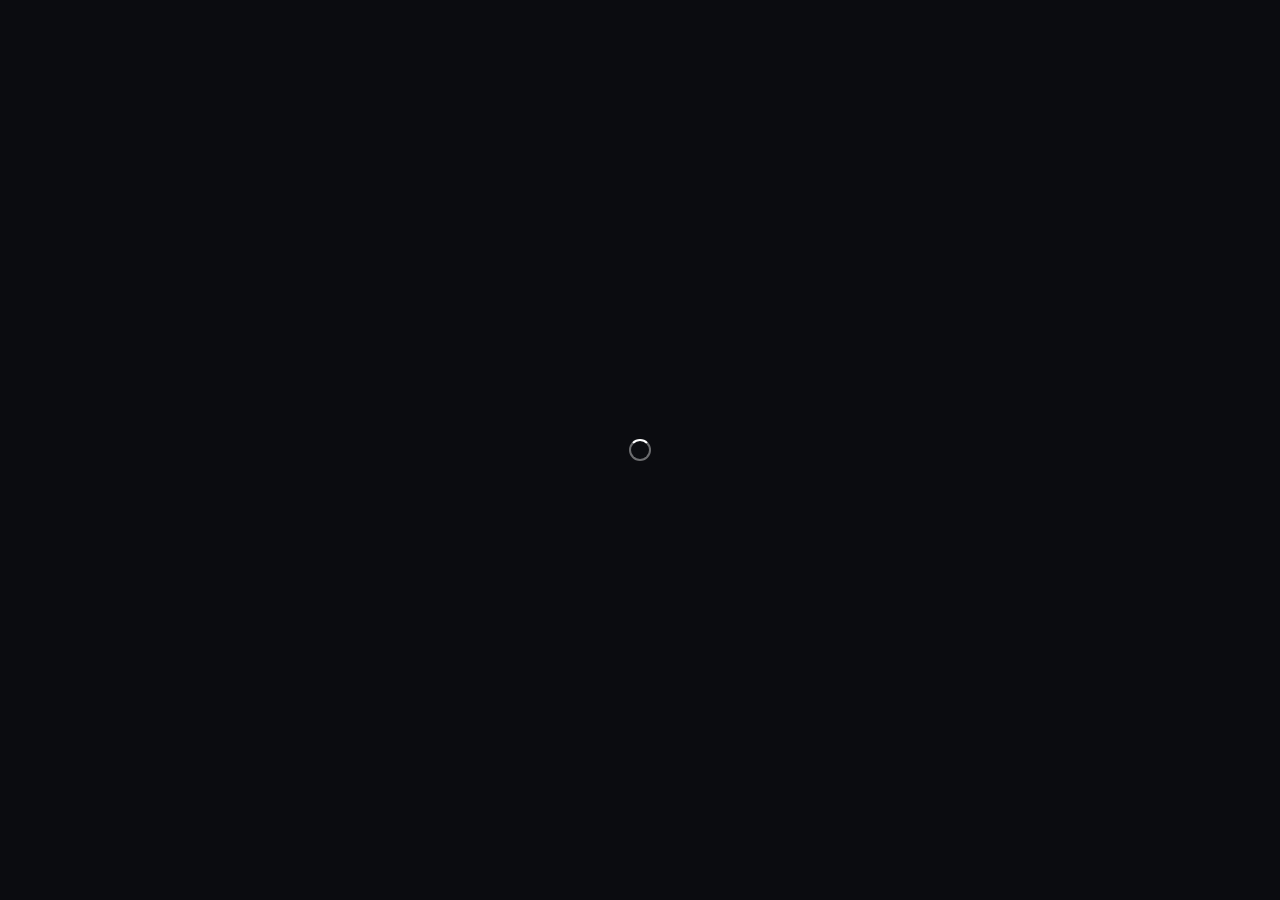
<file: app/src/ledsetup/web/index.html>
<!doctype html>
<html lang="ru">
<head>
  <meta charset="utf-8">
  <meta name="viewport" content="width=device-width, initial-scale=1">
  <title>GlowLink</title>
  <link rel="icon" type="image/png" sizes="256x256" href="glowlink.png">
  <link rel="stylesheet" href="app.css">
</head>
<body>
  <main class="app">
    <header class="top"><div><p class="eyebrow">Управление RGB-подсветкой</p><h1>GlowLink</h1></div><div class="settings" id="menu-wrap"><button class="icon-button" id="more" aria-label="Дополнительные действия" aria-expanded="false">•••</button><div class="menu" id="menu" hidden><button type="button" data-modal="settings">Настройки</button><button type="button" class="danger-text" data-modal="forget">Забыть устройство</button></div></div></header>
    <section class="view" id="control-view" aria-busy="true">
      <section class="device"><i class="dot" id="link-dot"></i><strong id="link-label">Контроллер подключён</strong><span id="device-label">устройство не выбрано</span><button class="text-button" id="connection-toggle">Отключить</button></section>
      <nav class="tabs" aria-label="Режим управления"><span class="tab-indicator" id="tab-indicator"></span><button class="tab active" data-tab="color">Цвет</button><button class="tab" data-tab="screen">Экран</button></nav>
      <section class="panel" id="color-panel"><div class="section-head"><h3>Текущий цвет</h3><span class="hint">Управление доступно</span></div><div class="preview" id="color-preview"><small id="color-name">Красный</small><span class="preview-code" id="color-code">#FF554D</span></div><button class="power" id="power"><span>Включено</span></button><div class="section-head"><h3>Быстрый выбор</h3></div><div class="presets" id="presets"><button class="preset" data-color="#FFD070" data-name="Тёплый"><i class="swatch" style="--swatch:#ffd070"></i>Тёплый</button><button class="preset" data-color="#B9E8FF" data-name="Холодный"><i class="swatch" style="--swatch:#b9e8ff"></i>Холодный</button><button class="preset active" data-color="#FF554D" data-name="Красный"><i class="swatch" style="--swatch:#ff554d"></i>Красный</button><button class="preset" data-color="#4BC56A" data-name="Зелёный"><i class="swatch" style="--swatch:#4bc56a"></i>Зелёный</button><button class="preset" data-color="#3C73F5" data-name="Синий"><i class="swatch" style="--swatch:#3c73f5"></i>Синий</button></div><button class="secondary custom" id="custom-color">⚙ <span>Свой цвет</span></button></section>
      <section class="panel" id="screen-panel" hidden><h2>Синхронизация с экраном</h2><p class="lead">RGB-подсветка повторяет средний цвет выбранного монитора — одним цветом, без зон.</p><div class="field-group"><label id="monitor-label">Монитор</label><div class="custom-select" id="monitor-select"><button class="select-trigger" id="monitor-trigger" type="button" aria-haspopup="listbox" aria-expanded="false"><span id="monitor-value">Выберите монитор</span><span class="select-chevron" aria-hidden="true"></span></button><div class="select-options" id="monitor-options" role="listbox" hidden></div></div></div><div class="preview screen-preview" id="screen-preview"><small>Средний цвет экрана</small><span class="preview-code" id="screen-code">—</span></div><button class="power" id="sync"><span>Начать синхронизацию</span></button><p class="hint" id="sync-hint">Во время синхронизации ручной выбор цвета будет недоступен.</p></section>
      <button class="link" id="change-device">Сменить устройство</button><p class="status" id="color-status" hidden></p>
    </section>
    <section class="view" id="device-view" hidden><button class="text-button" id="device-back">← Вернуться к управлению</button><div class="empty-icon"><svg class="bluetooth-icon" viewBox="0 0 24 24" aria-hidden="true"><path d="m7 7 10 10-5 5V2l5 5L7 17m0 0 10-10"/></svg></div><h2>Подключите контроллер</h2><p class="lead">Включите RGB-подсветку и Bluetooth. Мы покажем устройства рядом.</p><button class="primary" id="scan">Найти устройства</button><div id="scan-state"></div><div class="device-list" id="device-list" hidden></div><button class="secondary" id="scan-again" hidden>Искать снова</button></section>
  </main>
  <div class="overlay" id="overlay" hidden><section class="sheet" id="sheet" role="dialog" aria-modal="true"></section></div><div class="toast" id="toast" hidden></div><div class="boot-layer" id="boot-layer" aria-live="polite"><span class="boot-spinner"></span></div>
  <template id="settings-template"><div class="sheet-head"><div><p class="eyebrow">Служебное</p><h2>Настройки</h2></div><button class="icon-button close">✕</button></div><div class="field-group"><label>Время поиска, сек.</label><input class="field" id="set-scan" type="number" value="8"></div><div class="field-group"><label>Время подключения, сек.</label><input class="field" id="set-conn" type="number" value="12"></div><p class="status" id="set-status" hidden></p><button class="primary" data-action="save">Сохранить настройки</button></template>
  <template id="forget-template"><div class="confirm"><div class="confirm-icon">!</div><h2>Забыть это устройство?</h2><p class="lead">Устройство будет удалено из приложения. Чтобы управлять им снова, потребуется новый поиск.</p><div class="row"><button class="secondary close">Отмена</button><button class="danger-button" data-action="forget">Забыть устройство</button></div></div></template>
  <template id="color-template"><div class="sheet-head"><div><p class="eyebrow">Точная настройка</p><h2>Свой цвет</h2></div><button class="icon-button close">✕</button></div><div class="color-picker-area" id="picker-area" role="slider" tabindex="0"><span class="picker-cursor" id="picker-cursor"></span></div><div class="field-group"><label for="hue">Оттенок</label><input class="hue-slider" id="hue" type="range" min="0" max="360" value="2"></div><div class="exact-grid"><div class="field-group"><label>R</label><input class="field rgb" type="number" min="0" max="255" value="255"></div><div class="field-group"><label>G</label><input class="field rgb" type="number" min="0" max="255" value="85"></div><div class="field-group"><label>B</label><input class="field rgb" type="number" min="0" max="255" value="77"></div></div><div class="field-group"><label>HEX</label><input class="field" id="hex" value="#FF554D" maxlength="7"></div><div class="recent-colors" id="recent-colors" hidden><label>Последние цвета</label><div class="recent-colors-list" id="recent-colors-list"></div></div><div class="row"><button class="secondary close">Отмена</button><button class="primary" data-action="apply">Применить цвет</button></div></template>
  <script src="app.js"></script>
</body>
</html>
</file>
<file: app/src/ledsetup/web/app.css>
:root {
  color-scheme: dark;
  --bg: #0b0c10;
  --surface: #14151c;
  --surface-2: #20212a;
  --hover: #1b1d26;
  --line: #2c2e38;
  --text: #f3f1ec;
  --muted: #a1a0a8;
  --accent: #ff554d;
  --good: #43c77a;
  --blue: #76b8ff;
  font-family: "Segoe UI Variable", "Segoe UI", system-ui, sans-serif;
}

* { box-sizing: border-box; }
body {
  min-height: 100vh;
  margin: 0;
  overflow: hidden;
  color: var(--text);
  background: var(--bg);
}
button, input { font: inherit; }
button { cursor: pointer; }
button:disabled { cursor: not-allowed; opacity: .45; }
[hidden] { display: none !important; }
.boot-layer { position: fixed; z-index: 30; inset: 0; display: grid; place-items: center; background: var(--bg); opacity: 1; transition: opacity .3s ease; }
.boot-spinner { width: 22px; height: 22px; border: 2px solid #ffffff66; border-top-color: #fff; border-radius: 50%; animation: spin .8s linear infinite; }
.boot-layer[hidden] { display: grid !important; pointer-events: none; opacity: 0; visibility: hidden; }
.booting #control-view { opacity: .7; }
.custom-select.disabled { opacity: .55; }

.app {
  width: 100%;
  height: 100vh;
  padding: 30px 48px;
  overflow: hidden;
}
.top, .device, .tabs, .power, .section-head, .device-card, .status,
.sheet-head, .row, .toggle-row { display: flex; align-items: center; }
.top, .section-head, .sheet-head, .toggle-row { justify-content: space-between; }
.top { margin-bottom: 20px; }
.eyebrow {
  margin: 0 0 3px;
  color: var(--muted);
  font-size: 12px;
  font-weight: 700;
  letter-spacing: .08em;
  text-transform: uppercase;
}
h1 { margin: 0; font-size: 26px; letter-spacing: -.04em; }
h2 { margin: 0 0 8px; font-size: 22px; letter-spacing: -.025em; }
h3 { margin: 0; font-size: 17px; }
p { line-height: 1.45; }
.lead { max-width: 620px; margin: 0 0 20px; color: var(--muted); }
.hint { display: none; }

.settings { position: relative; }
.icon-button {
  display: grid;
  place-items: center;
  width: 38px;
  height: 38px;
  padding: 0;
  border: 0;
  border-radius: 10px;
  color: var(--muted);
  background: transparent;
}
.icon-button:hover { color: var(--text); background: var(--surface); }
.menu {
  position: absolute;
  z-index: 5;
  top: 42px;
  right: 0;
  width: 235px;
  padding: 6px;
  border: 1px solid var(--line);
  border-radius: 12px;
  background: var(--surface-2);
  box-shadow: 0 12px 32px #0008;
}
.menu button {
  width: 100%;
  padding: 11px;
  border: 0;
  border-radius: 8px;
  color: var(--text);
  background: transparent;
  text-align: left;
}
.menu button:hover { background: #30323e; }
.menu .danger-text { color: #ff9d98; }

.device {
  gap: 10px;
  min-width: 0;
  padding: 14px 16px;
  border: 1px solid var(--line);
  border-radius: 14px;
  background: var(--surface);
}
.dot {
  width: 10px;
  height: 10px;
  flex: 0 0 auto;
  border-radius: 50%;
  background: var(--good);
  box-shadow: 0 0 0 0 #43c77a77;
  animation: pulse 2.4s ease-out infinite;
}
.dot.offline { background: #777985; box-shadow: none; animation: none; }
.device strong { font-size: 14px; }
.device > span {
  overflow: hidden;
  margin-left: auto;
  color: var(--muted);
  text-overflow: ellipsis;
  white-space: nowrap;
  font-size: 14px;
}
.text-button, .link {
  border: 0;
  color: var(--blue);
  background: transparent;
  font-size: 13px;
}
.text-button { padding: 0; }

.tabs {
  position: relative;
  gap: 4px;
  margin: 20px 0 24px;
  padding: 4px;
  border-radius: 13px;
  background: var(--surface);
}
.tab {
  position: relative;
  z-index: 1;
  width: 50%;
  padding: 10px;
  border: 0;
  border-radius: 9px;
  color: var(--muted);
  background: transparent;
  font-weight: 650;
}
.tab.active { color: var(--text); }
.tab-indicator {
  position: absolute;
  inset: 4px auto 4px 4px;
  width: calc(50% - 4px);
  border-radius: 9px;
  background: #272936;
  transition: transform .3s ease;
}
.tab-indicator.screen { transform: translateX(100%); }
.section-head { gap: 16px; margin-bottom: 12px; }

.preview {
  height: 150px;
  display: flex;
  align-items: end;
  justify-content: space-between;
  padding: 18px;
  border-radius: 18px;
  color: #170d0d;
  background: var(--accent);
  transition: background .2s, opacity .2s;
}
.preview small { font-weight: 750; letter-spacing: .08em; text-transform: uppercase; }
.preview-code { padding: 5px 8px; border-radius: 8px; background: #0002; font-size: 12px; font-weight: 700; }
.power {
  gap: 10px;
  justify-content: center;
  width: 100%;
  margin: 14px 0 22px;
  padding: 15px;
  border: 1px solid #61cb8f;
  border-radius: 999px;
  color: #07140b;
  background: var(--good);
  font-size: 17px;
  font-weight: 750;
}
.power:hover { transform: translateY(-1px); }
.power.off { border-color: var(--line); color: var(--text); background: var(--surface); }
.presets { display: grid; grid-template-columns: repeat(5, minmax(0, 1fr)); gap: 8px; }
.preset {
  display: grid;
  gap: 8px;
  justify-items: center;
  min-width: 0;
  padding: 9px 4px;
  border: 1px solid transparent;
  border-radius: 14px;
  color: var(--muted);
  background: transparent;
  font-size: 12px;
}
.swatch { width: 44px; height: 44px; border: 2px solid #ffffff40; border-radius: 50%; background: var(--swatch); }
.preset:hover, .preset.active { color: var(--text); background: var(--surface); }
.preset.active { border-color: #41434f; }
.preset.active .swatch { outline: 3px solid white; outline-offset: 3px; }

.primary, .secondary, .danger-button {
  width: 100%;
  min-height: 50px;
  padding: 13px 16px;
  border-radius: 12px;
  font-weight: 700;
}
.primary { border: 1px solid #82c2ff; color: #07101a; background: var(--blue); }
.secondary { border: 1px solid var(--line); color: var(--text); background: var(--surface); }
.danger-button { border: 1px solid #633; color: #ffaaa5; background: #2a1719; }
.secondary:hover { background: var(--hover); }
.custom { display: flex; align-items: center; gap: 14px; margin-top: 16px; padding-inline: 22px; font-size: 17px; }
.link { display: block; width: fit-content; margin: 16px auto 0; }

.screen-preview { margin: 16px 0; color: #fff; background: linear-gradient(135deg, #5771b5, #e9ae82); }
.field-group { display: grid; gap: 7px; margin-bottom: 17px; }
label { color: #d6d4cf; font-size: 14px; font-weight: 650; }
.field, .select-trigger {
  width: 100%;
  min-height: 48px;
  padding: 11px 13px;
  border: 1px solid var(--line);
  border-radius: 11px;
  color: var(--text);
  background: var(--surface);
}
.custom-select { position: relative; }
.select-trigger { display: flex; align-items: center; justify-content: space-between; text-align: left; }
.select-chevron { width: 8px; height: 8px; flex: 0 0 auto; margin: -4px 3px 0 12px; border-right: 1.5px solid currentColor; border-bottom: 1.5px solid currentColor; transform: rotate(45deg); }
.custom-select.open .select-chevron { margin-top: 4px; transform: rotate(225deg); }
.select-options {
  position: absolute;
  z-index: 7;
  top: calc(100% + 8px);
  left: 0;
  right: 0;
  display: grid;
  gap: 3px;
  padding: 6px;
  border: 1px solid #393b46;
  border-radius: 13px;
  background: var(--surface-2);
  box-shadow: 0 18px 42px #000a;
}
.select-option { padding: 10px 11px; border: 0; border-radius: 9px; color: var(--text); background: transparent; text-align: left; }
.select-option:hover, .select-option[aria-selected="true"] { background: #30323e; }

.status { gap: 10px; margin: 18px 0; padding: 13px 14px; border: 1px solid var(--line); border-radius: 12px; color: var(--muted); background: var(--surface); font-size: 14px; }
.status.good { border-color: #285d40; color: #a0e9bc; background: #102219; }
.status.busy { border-color: #36536d; color: #b8dcff; background: #111e2a; }
.empty-icon { display: grid; place-items: center; width: 58px; height: 58px; margin: 24px 0 18px; border: 1px solid var(--line); border-radius: 18px; color: var(--blue); background: var(--surface); }
.bluetooth-icon { width: 24px; height: 24px; fill: none; stroke: currentColor; stroke-width: 1.8; stroke-linecap: round; stroke-linejoin: round; }
.device-list { display: grid; gap: 10px; margin: 18px 0; }
.device-card { gap: 13px; width: 100%; padding: 15px; border: 1px solid var(--line); border-radius: 14px; color: var(--text); background: var(--surface); text-align: left; }
.device-card:hover { border-color: #565966; background: var(--hover); }
.device-mark { display: grid; place-items: center; width: 42px; height: 42px; flex: 0 0 auto; border-radius: 12px; color: var(--blue); background: #1b2b3a; }
.device-card strong, .device-card small { display: block; }
.device-card small { margin-top: 3px; color: var(--muted); }
.badge, .signal { margin-left: auto; color: var(--muted); font-size: 12px; }
.badge { padding: 5px 8px; border-radius: 999px; color: #a0e9bc; background: #183326; font-weight: 750; }

.overlay { position: fixed; z-index: 10; inset: 0; display: grid; place-items: center; padding: 24px; background: #050609c9; backdrop-filter: blur(7px); }
.sheet { width: min(100%, 560px); padding: 24px; border: 1px solid #393b46; border-radius: 20px; background: #111219; box-shadow: 0 24px 80px #000b; }
.sheet-head { gap: 16px; margin-bottom: 20px; }
.sheet-head h2 { margin: 0; }
.exact-grid { display: grid; grid-template-columns: repeat(3, 1fr); gap: 10px; }
.color-picker-area { position: relative; height: 220px; margin-bottom: 16px; overflow: hidden; border: 1px solid #ffffff30; border-radius: 15px; background-color: hsl(var(--picker-hue, 2) 100% 50%); cursor: crosshair; }
.color-picker-area::before, .color-picker-area::after { content: ""; position: absolute; inset: 0; pointer-events: none; }
.color-picker-area::before { background: linear-gradient(90deg, #fff, transparent); }
.color-picker-area::after { background: linear-gradient(0deg, #000, transparent); }
.picker-cursor { position: absolute; z-index: 1; width: 22px; height: 22px; border: 3px solid #fff; border-radius: 50%; transform: translate(-50%, -50%); pointer-events: none; }
.hue-slider { width: 100%; height: 18px; margin: 2px 0; background: linear-gradient(90deg, #f00, #ff0, #0f0, #0ff, #00f, #f0f, #f00); }
.recent-colors { margin: 2px 0 18px; }
.recent-colors > label { display: block; margin-bottom: 9px; }
.recent-colors-list { display: flex; gap: 10px; }
.recent-color { width: 34px; height: 34px; padding: 0; border: 2px solid #ffffff55; border-radius: 50%; box-shadow: inset 0 0 0 1px #0004; }
.recent-color:hover, .recent-color:focus-visible { outline: 3px solid var(--blue); outline-offset: 2px; }
.toggle-row { gap: 20px; padding: 14px 0; border-top: 1px solid var(--line); }
.toggle-copy strong, .toggle-copy small { display: block; }
.toggle-copy small { margin-top: 3px; color: var(--muted); }
.switch { position: relative; width: 46px; height: 27px; }
.switch input { position: absolute; opacity: 0; }
.switch span { position: absolute; inset: 0; border-radius: 999px; background: #353743; }
.switch span::after { content: ""; position: absolute; top: 4px; left: 4px; width: 19px; height: 19px; border-radius: 50%; background: white; }
.switch input:checked + span { background: var(--blue); }
.switch input:checked + span::after { transform: translateX(19px); }
.diagnostic { min-height: 160px; margin: 0 0 18px; padding: 14px; overflow: hidden; border: 1px solid var(--line); border-radius: 12px; color: #c6c8d4; background: #090a0e; font: 12px/1.55 Consolas, monospace; white-space: pre-wrap; }
.confirm { text-align: center; }
.confirm-icon { display: grid; place-items: center; width: 58px; height: 58px; margin: 0 auto 16px; border-radius: 18px; color: #ff9d98; background: #2a1719; }
.row { gap: 10px; }
.row > * { flex: 1; }
.toast { position: fixed; z-index: 20; left: 50%; bottom: 24px; padding: 12px 16px; border: 1px solid #356047; border-radius: 12px; color: #b4f0ca; background: #14251b; transform: translateX(-50%); }

@keyframes pulse { 70% { box-shadow: 0 0 0 0 #43c77a77; } 100% { box-shadow: 0 0 0 8px transparent; } }
@keyframes spin { to { transform: rotate(360deg); } }
@media (max-width: 700px) {
  body { overflow: auto; }
  .app { height: auto; min-height: 100vh; padding: 22px 16px 48px; overflow: visible; }
  .device { flex-wrap: wrap; }
  .device > span { width: calc(100% - 20px); margin-left: 20px; }
  .exact-grid { grid-template-columns: 1fr; }
}
</file>
